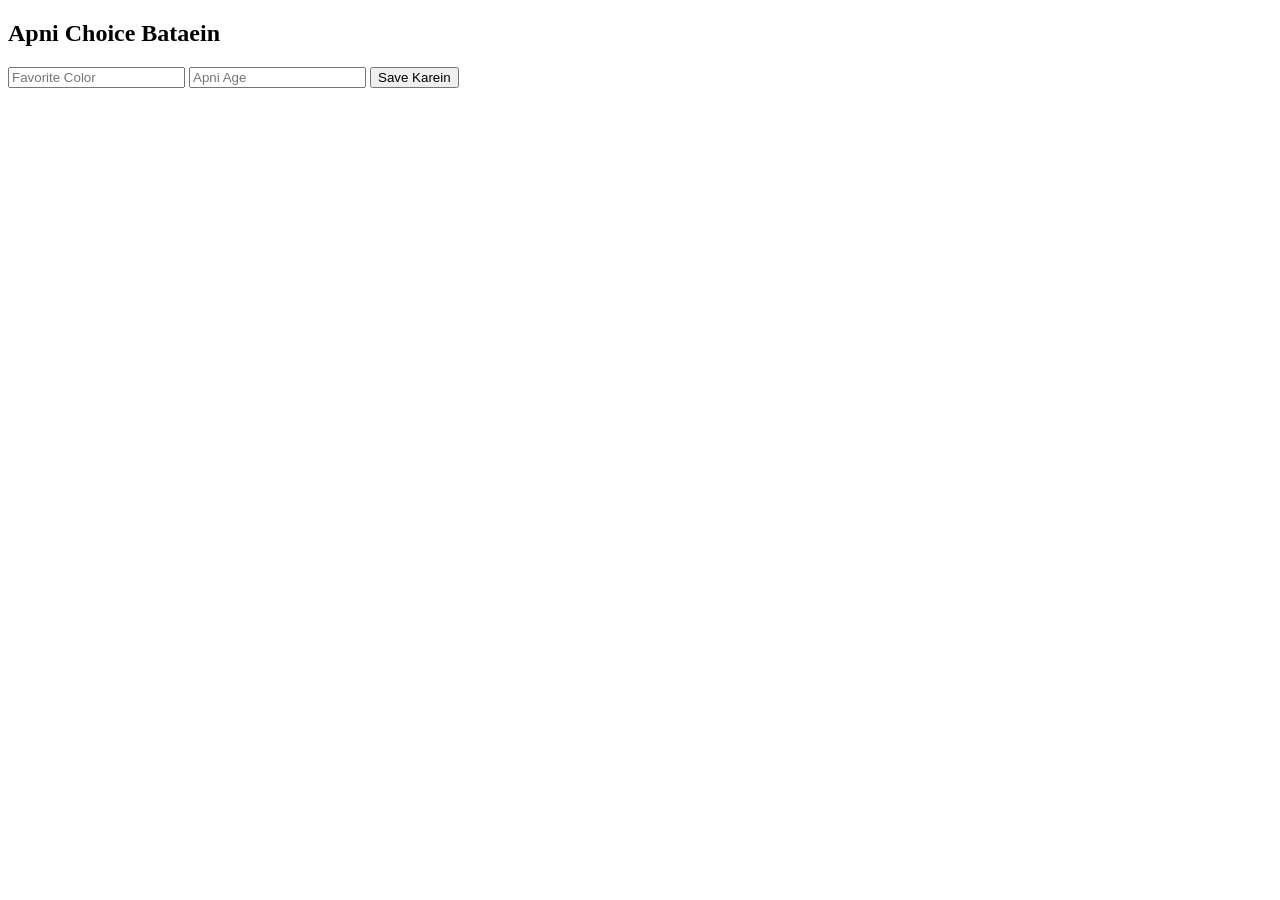
<file: FLASK WORKING/UserChoiceSaver/templates/index.html>
<!DOCTYPE html>
<html>
<body>
    <h2>Apni Choice Bataein</h2>
    <form action="/submit" method="POST">
        <input type="text" name="color" placeholder="Favorite Color">
        <input type="number" name="age" placeholder="Apni Age">
        <button type="submit">Save Karein</button>
    </form>
</body>
</html>
</file>
